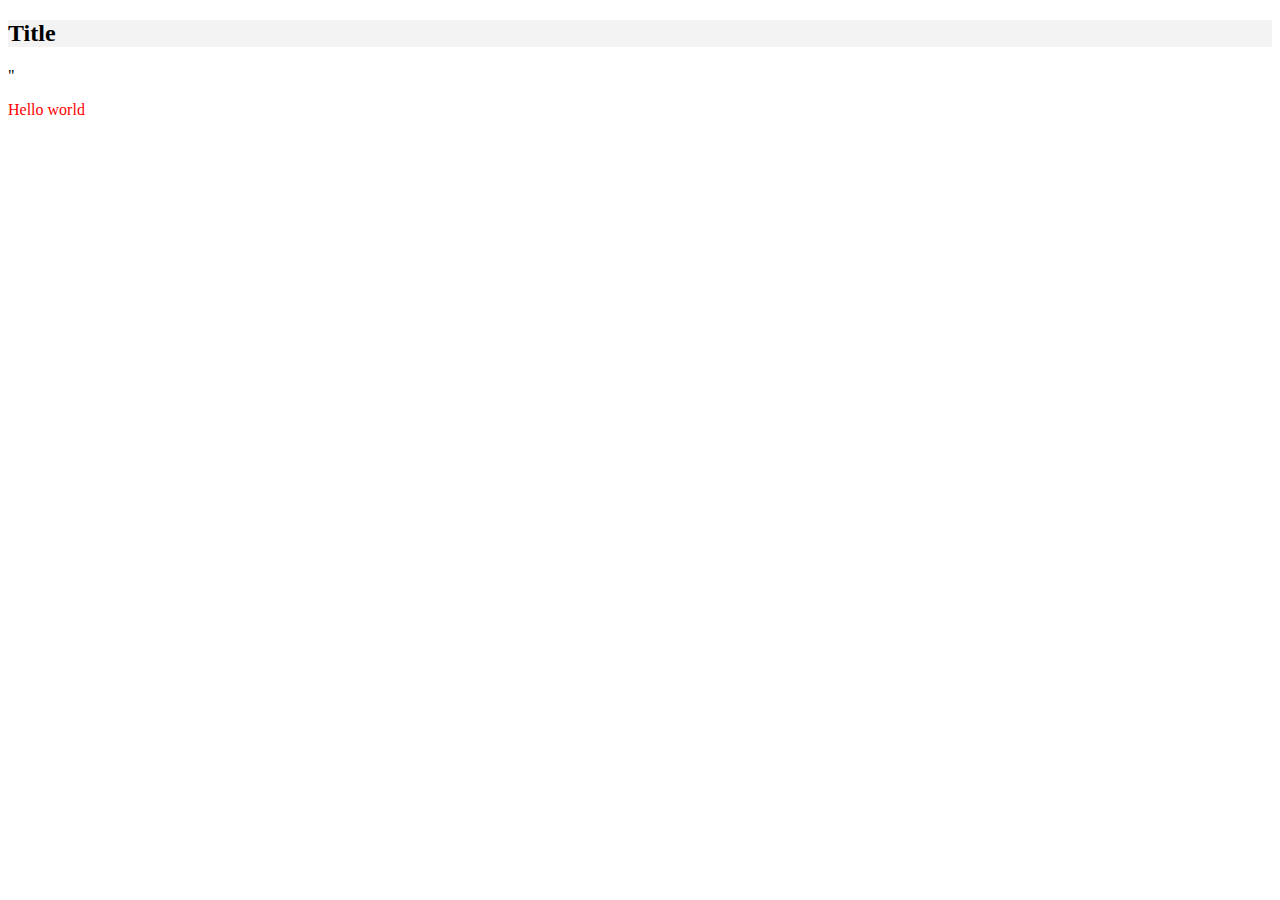
<file: index.html>
<!DOCTYPE html>
<html>
    <head>
        <title>Hello World</title>
        <meta charset="UTF-8">
    </head>
    <body>
        <h2 style="background-color: #f3f3f3;">Title</h2>"
        <p title="This is some website content" style="color:red">Hello world</p>
    </body>
</html>
</file>
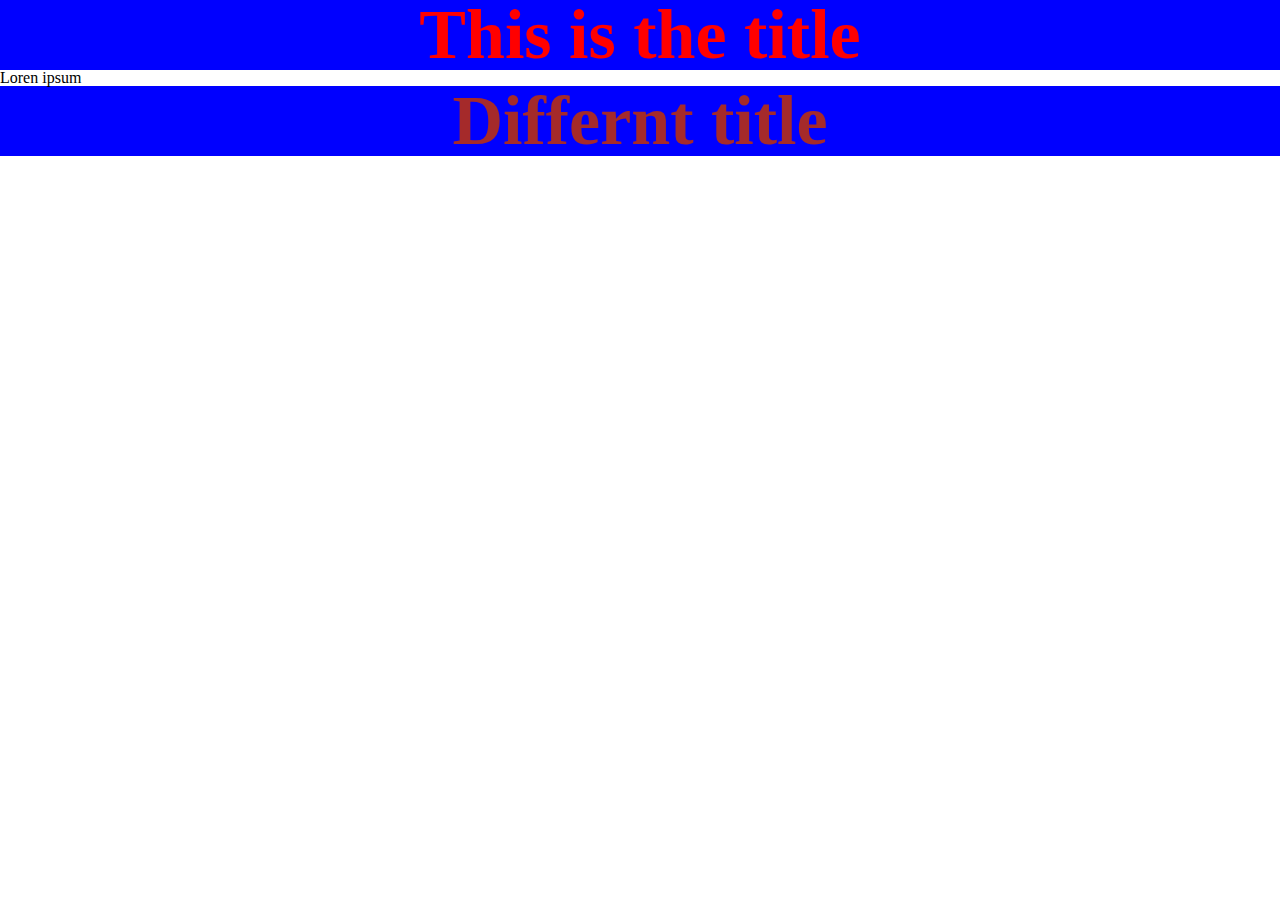
<file: addstyle.html>
<!DOCTYPE html>
<html>
    <head>
        <title>Hello World</title>
        <meta charset="UTF-8">
        <link rel="stylesheet" href="style.css">
        <style>
        h2 {
            color: red;
            font-size: 70px;
            margin: 0px;
            background-color: blue;
            text-align: center;
        }
        p {
            color: rgb(0, 0, 0)
            font-size: 70px;
        }
        </style>
    </head>
    <body>
        <div>
            <h2>This is the title</h2>
            <p>Loren ipsum</p>
            <h2 class="Title">Differnt title</h2>
            <!--This is the comment-->
        </div>
    </body>
</html>
</file>
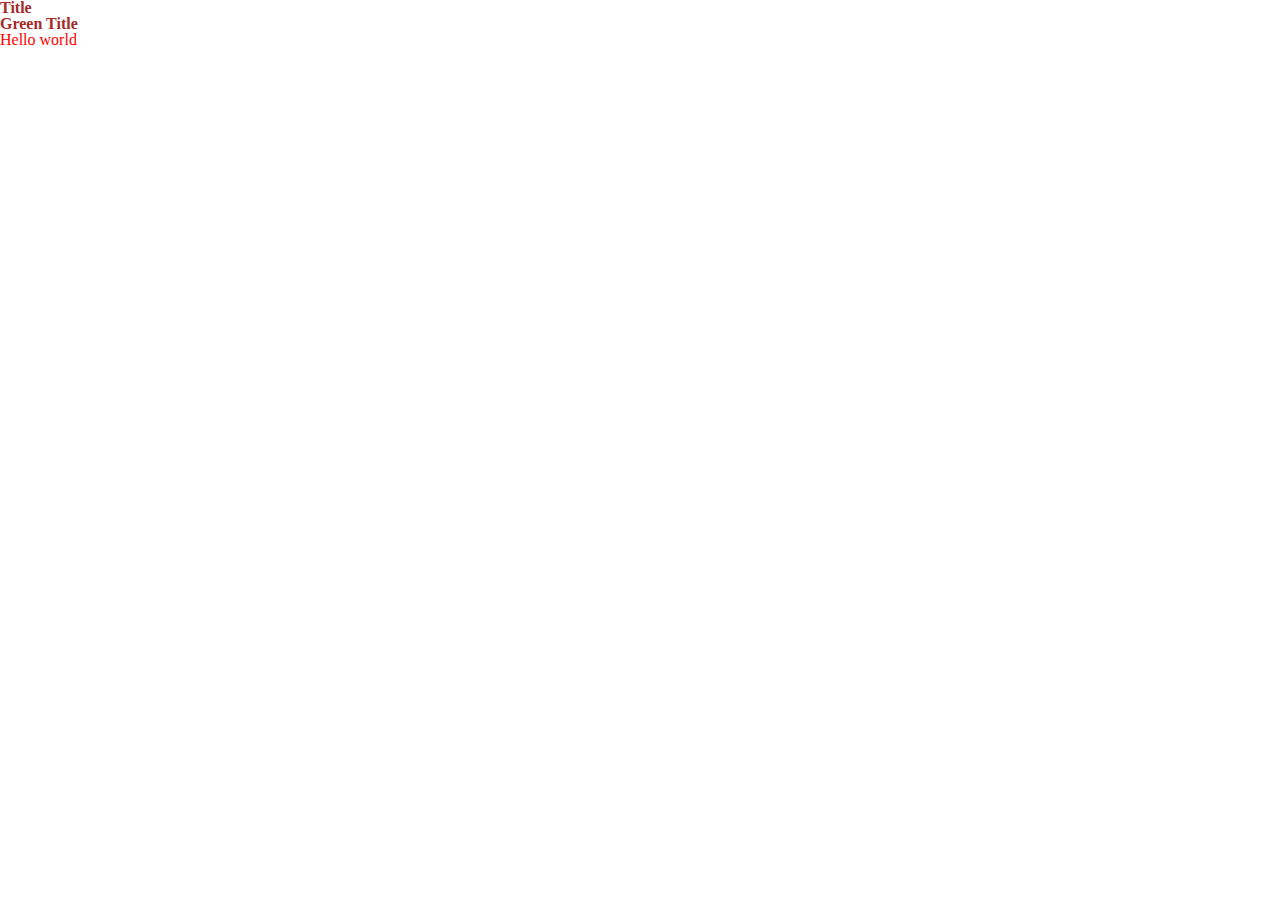
<file: design.html>
<!DOCTYPE html>
<html>
    <head>
        <title>Hello World</title>
        <meta charset="UTF-8">
        <link rel="stylesheet" href="style.css">
    </head>
    <body>
        <h2 style="background-color: f3f3f3;">Title</h2>
        <div>
            <h2>Green Title</h2>
        </div>
        <p title="This is some website content" style="color:red">Hello world</p>
    </body>
</html>
</file>
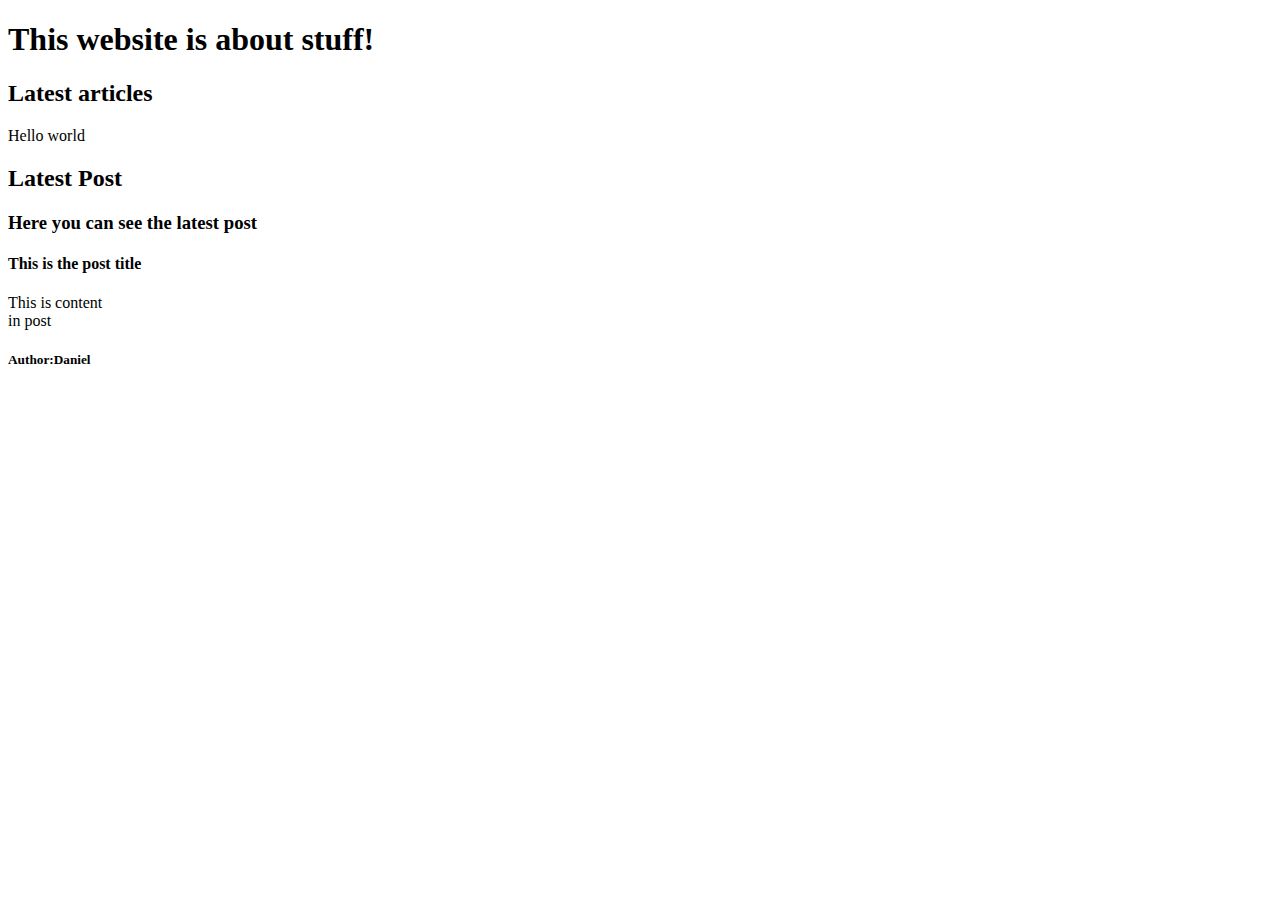
<file: textweb.html>
<!DOCTYPE html>
<html>
    <head>
        <title>Hello World</title>
        <meta charset="UTF-8">
    </head>
    <body>
        <h1>This website is about stuff!</h1>
        <h2>Latest articles</h2>
        <p>Hello world</p>
        <section>
            <h2>Latest Post</h2>
            <h3>Here you can see the latest post</h3>
            <article>
                <h4>This is the post title</h4>
                <p>This is content <br>in post</p>
                <h5>Author:Daniel</h5>
            </article>
        </section>
    </body>
</html>
</file>
<file: style.css>
/*
html5doctor.com Reset Stylesheet
v1.6.1
Last Updated: 2010-09-17
Author: Richard Clark - http://richclarkdesign.com
Twitter: @rich_clark
*/

html, body, div, span, object, iframe,
h1, h2, h3, h4, h5, h6, p, blockquote, pre,
abbr, address, cite, code,
del, dfn, em, img, ins, kbd, q, samp,
small, strong, sub, sup, var,
b, i,
dl, dt, dd, ol, ul, li,
fieldset, form, label, legend,
table, caption, tbody, tfoot, thead, tr, th, td,
article, aside, canvas, details, figcaption, figure,
footer, header, hgroup, menu, nav, section, summary,
time, mark, audio, video {
    margin:0;
    padding:0;
    border:0;
    outline:0;
    font-size:100%;
    vertical-align:baseline;
    background:transparent;
}

body {
    line-height:1;
}

article,aside,details,figcaption,figure,
footer,header,hgroup,menu,nav,section {
    display:block;
}

nav ul {
    list-style:none;
}

blockquote, q {
    quotes:none;
}

blockquote:before, blockquote:after,
q:before, q:after {
    content:'';
    content:none;
}

a {
    margin:0;
    padding:0;
    font-size:100%;
    vertical-align:baseline;
    background:transparent;
}

/* change colours to suit your needs */
ins {
    background-color:#ff9;
    color:#000;
    text-decoration:none;
}

/* change colours to suit your needs */
mark {
    background-color:#ff9;
    color:#000;
    font-style:italic;
    font-weight:bold;
}

del {
    text-decoration: line-through;
}

abbr[title], dfn[title] {
    border-bottom:1px dotted;
    cursor:help;
}

table {
    border-collapse:collapse;
    border-spacing:0;
}

/* change border colour to suit your needs */
hr {
    display:block;
    height:1px;
    border:0;  
    border-top:1px solid #cccccc;
    margin:1em 0;
    padding:0;
}

input, select {
    vertical-align:middle;
}
h2 {
    color: brown;
}
.Title {
    color:brown
}
</file>
